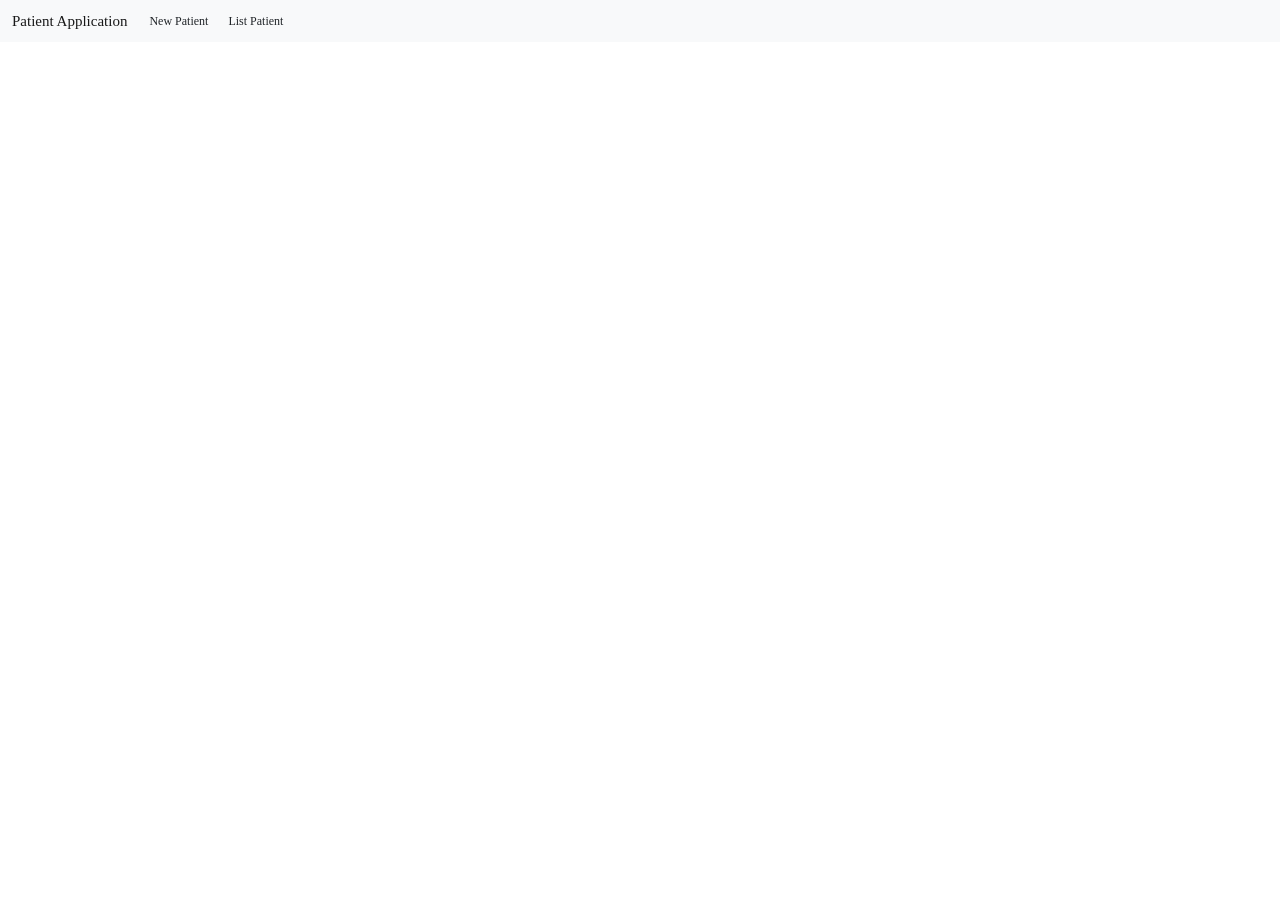
<file: web/index.html>
<!DOCTYPE html>
<html lang="en">
<head>
    <meta charset="UTF-8">
    <title>Patient Application</title>
    <link rel="stylesheet"  href="css/patient.css" >
    <link rel="stylesheet"  href="https://stackpath.bootstrapcdn.com/bootstrap/4.5.0/css/bootstrap.min.css" >
</head>
<body>
<!-- header -->
<div>
    <header>
        <nav class="navbar navbar-expand-lg navbar-light bg-light">
            <div class="form-inline my-2 my-lg-0">
                <span class="navbar-brand" >Patient Application </span>
                <button class="btn" onclick="location.href='/new'">New Patient</button>
                <button class="btn" onclick="location.href='/list'">List Patient</button>
            </div>
        </nav>
    </header>
</div>

<div>  
    <div>
    </div>
</div>
</body>
</html>
</file>
<file: web/css/patient.css>
*{
    font-family: Roboto;
    font-size: 12px;
}
</file>
